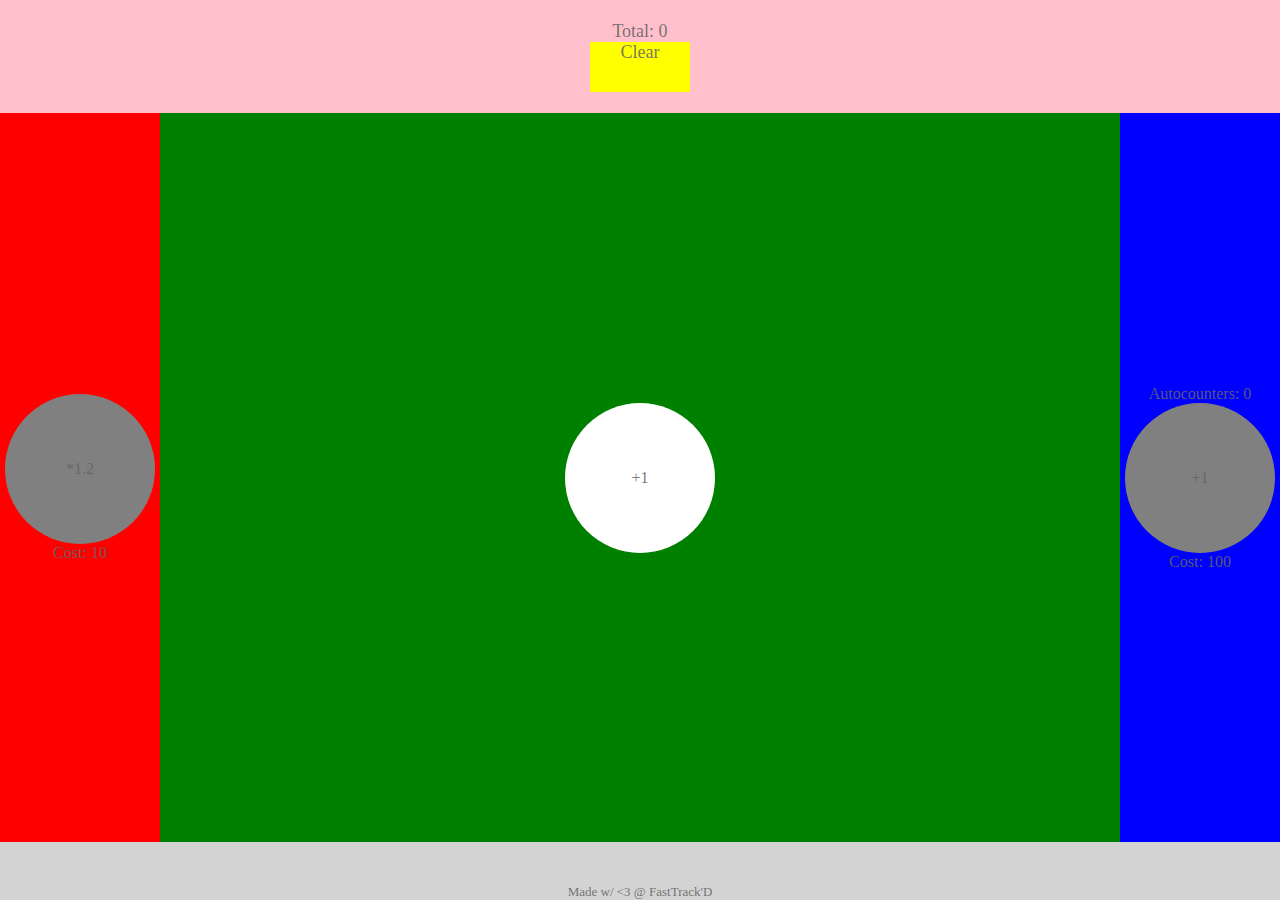
<file: js/index.html>
<!DOCTYPE html>
<html>
  <head>
    <script
        src="https://code.jquery.com/jquery-3.2.1.js"
        integrity="sha256-DZAnKJ/6XZ9si04Hgrsxu/8s717jcIzLy3oi35EouyE="
        crossorigin="anonymous">
    </script>
    <script src="scripts/script.js"></script>
    <meta charset="utf-8">
    <title>the holy grail</title>
    <link rel="stylesheet" href="./example.css">
  </head>
  <body>
    <div class="app">
      <div class="header">
        <div id="total">
            Total: 0
        </div>
        <div id='clear'>Clear</div>
      </div>
      <div class="body">
        <div class="left">
            <div class="multButton" id="multButton">
                *1.2
            </div>
            <div id = "multCost"> Cost: 10 </div>
        </div>
        <div class="center">
            <div class="button" id="button">
            +1
          </div>
        </div>
        <div class="right">
            <div id = "autoCounter"> Autocounters: 0 </div>
            <div class="multButton" id="autoButton">
                +1
            </div>
            <div id = "autoCost"> Cost: 100 </div>
        </div>
      </div>
      <div class="footer">
        Made w/ &lt;3 @ FastTrack'D
      </div>
    </div>
  </body>
</html>
</file>
<file: js/example.css>
.app {
    display: flex;
    width: 100vw;
    height: 100vh;
    flex-direction: column;
    color: rgba(100, 100, 100, 0.87);
}

.header {

    display: flex;
    flex-grow: 1;
    justify-content: center;
    background-color: pink;
    margin: 0;
    font-size: large;
    flex-direction: column;
    align-items: center;
}

.footer {
    display: flex;
    background-color: lightgray;
    justify-content: center;
    margin: 0;
    flex-grow: 1;
    align-items: flex-end;
    font-size: small;
}
text {
    color: rgba(100, 100, 100, 0.87);
    font-weight: 600;
    opacity: 0.87;
    font-size: large;
}
.body {
    display: flex;
    flex-direction: row;
    flex-grow: 13;
}
.center {
    display: flex;
    width: 960px;
    background-size: cover;
    background-color: rgb(0, 128, 0);
    align-items: center;
    justify-content: center;
}
.right {
    display: flex;
    flex-grow: 1;
    background-color: blue;
    align-items: center;
    justify-content: center;
    flex-wrap: wrap;
    flex-direction: column;
}
.left {
    display: flex;
    flex-grow: 1;
    background-color: red;
    align-items: center;
    justify-content: center;
    flex-direction: column;
    flex-wrap: wrap;
}
.button {

    display: flex;
    align-items: center;
    justify-content: center;
    height: 150px;
    width: 150px;
    border-radius: 50%;
    background-color: white;
    font-size: medium;
}
.multButton {
    display: flex;
    align-items: center;
    justify-content: center;
    height: 150px;
    width: 150px;
    border-radius: 50%;
    background-color: gray;
    font-size: medium;
}
#clear {
    background-color: yellow;
    height: 50px;
    width: 100px;
    text-align: center;
    vertical-align: middle;
}

body {
    margin: 0;
    padding: 0;
}
</file>
